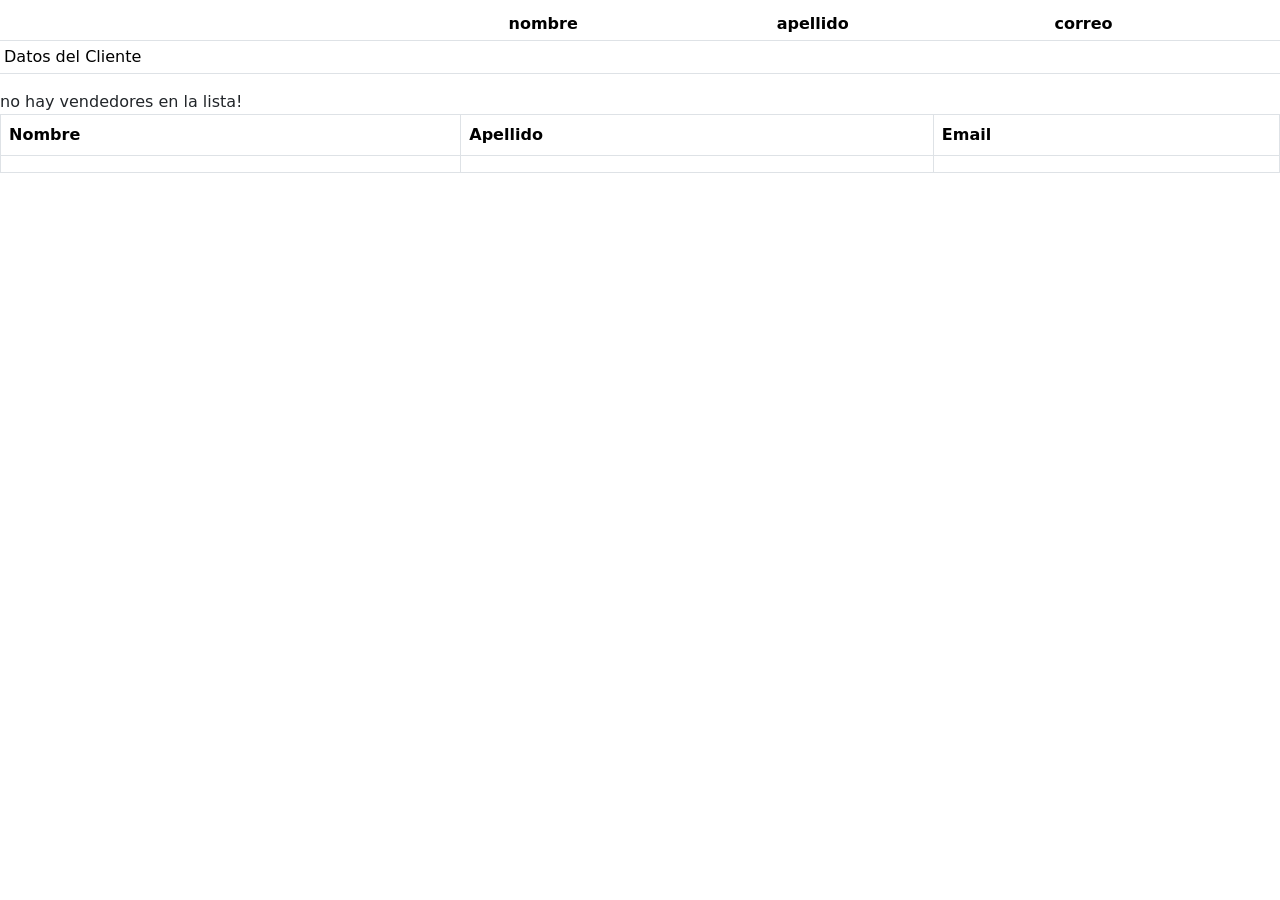
<file: src/main/resources/templates/cliente/index.html>
<!DOCTYPE html>
<html lang="es" xmlns:th="https://www.thymeleaf.org">
<head>
    <meta charset="UTF-8">
    <meta http-equiv="X-UA-Compatible" content="IE=edge">
    <meta name="viewport" content="width=device-width, initial-scale=1.0">
    <link href="https://cdn.jsdelivr.net/npm/bootstrap@5.3.0-alpha1/dist/css/bootstrap.min.css" rel="stylesheet" integrity="sha384-GLhlTQ8iRABdZLl6O3oVMWSktQOp6b7In1Zl3/Jr59b6EGGoI1aFkw7cmDA6j6gD" crossorigin="anonymous">
    <link rel="stylesheet" type="text/css" th:href="@{/css/style.css}">
    <title th:text="${titulo}"></title>
</head>
<body>
    <h1 class="verde" th:text="${cuerpo}"></h1>
    <table class="table table-sm">
        <thead>
            <tr>
                <th></th>
                <th>nombre</th>
                <th>apellido</th>
                <th>correo</th>
            </tr>
        </thead>
        <tbody>
            <tr>
                <td>Datos del Cliente</td>
                <td th:text="${cliente.nombre}"></td>
                <td th:text="${cliente.apellido}"></td>
                <td th:text="${cliente.email}"></td>
            </tr>
        </tbody>
    </table>
    <div th:if="${vendedores.isEmpty()}">no hay vendedores en la lista!</div>
    <table th:if="${not vendedores.isEmpty()}" class="table table-bordered">
		<thead>
			<tr>
				<th>Nombre</th>
				<th>Apellido</th>
				<th>Email</th>
			</tr>
		</thead>
		<tbody>
			<tr th:each="vendedor: ${vendedores}">
				<td th:text="${vendedor.nombre}"></td>
				<td th:text="${vendedor.apellido}"></td>
				<td th:text="${vendedor.email}"></td>
			</tr>
		</tbody>
	</table>
    <script src="https://cdn.jsdelivr.net/npm/bootstrap@5.3.0-alpha1/dist/js/bootstrap.bundle.min.js" integrity="sha384-w76AqPfDkMBDXo30jS1Sgez6pr3x5MlQ1ZAGC+nuZB+EYdgRZgiwxhTBTkF7CXvN" crossorigin="anonymous"></script>
</body>
</html>
</file>
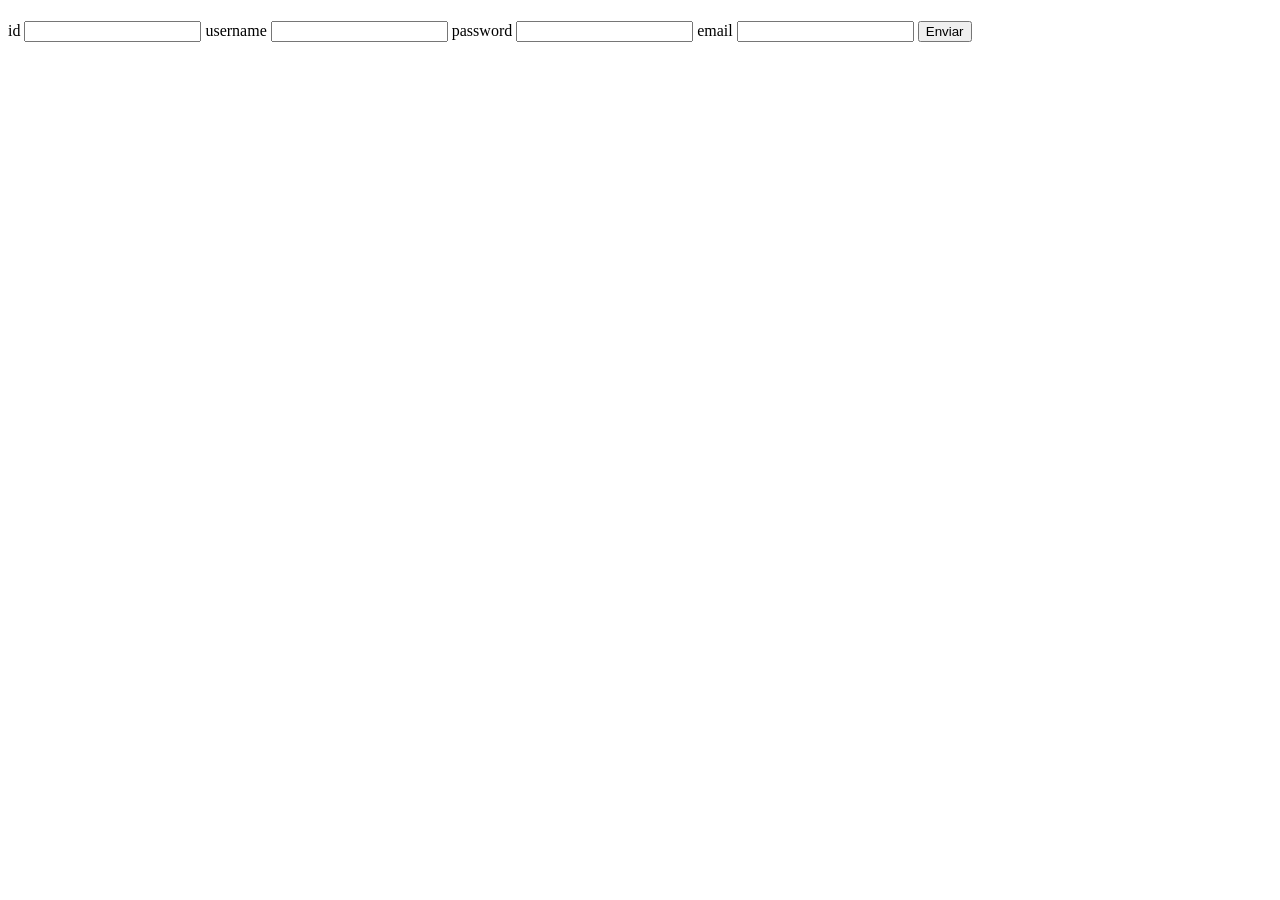
<file: src/main/resources/templates/form.html>
<!DOCTYPE html>
<html lang="es" xmlns:th="https://www.thymeleaf.org">
<head>
    <meta charset="UTF-8">
    <meta http-equiv="X-UA-Compatible" content="IE=edge">
    <meta name="viewport" content="width=device-width, initial-scale=1.0">
    <title th:text="${titulo}"></title>
</head>
<body>
    <h1 th:text="${titulo}"></h1>
    <form th:action="@{/form}" th:object="${usuario}" method="post">
        <label for="id">id</label>
        <input type="text" id="id" name="id" th:field="*{id}">
        <span th:if="${#fields.hasErrors('id')}" th:errors="*{id}"></span>
        <label for="username">username</label>
        <input type="text" id="username" name="username" th:field="*{username}">
        <span th:if="${#fields.hasErrors('username')}" th:errors="*{username}"></span>
        <label for="password">password</label>
        <input type="password" id="password" name="password" th:field="*{password}" requiered>
        <span th:if="${#fields.hasErrors('password')}" th:errors="*{password}"></span>
        <label for="email">email</label>
        <input type="email" id="email" name="email" th:field="*{email}">
        <span th:if="${#fields.hasErrors('email')}" th:errors="*{email}"></span>
        <button type="submit">Enviar</button>
        </form>
</body>
</html>
</file>
